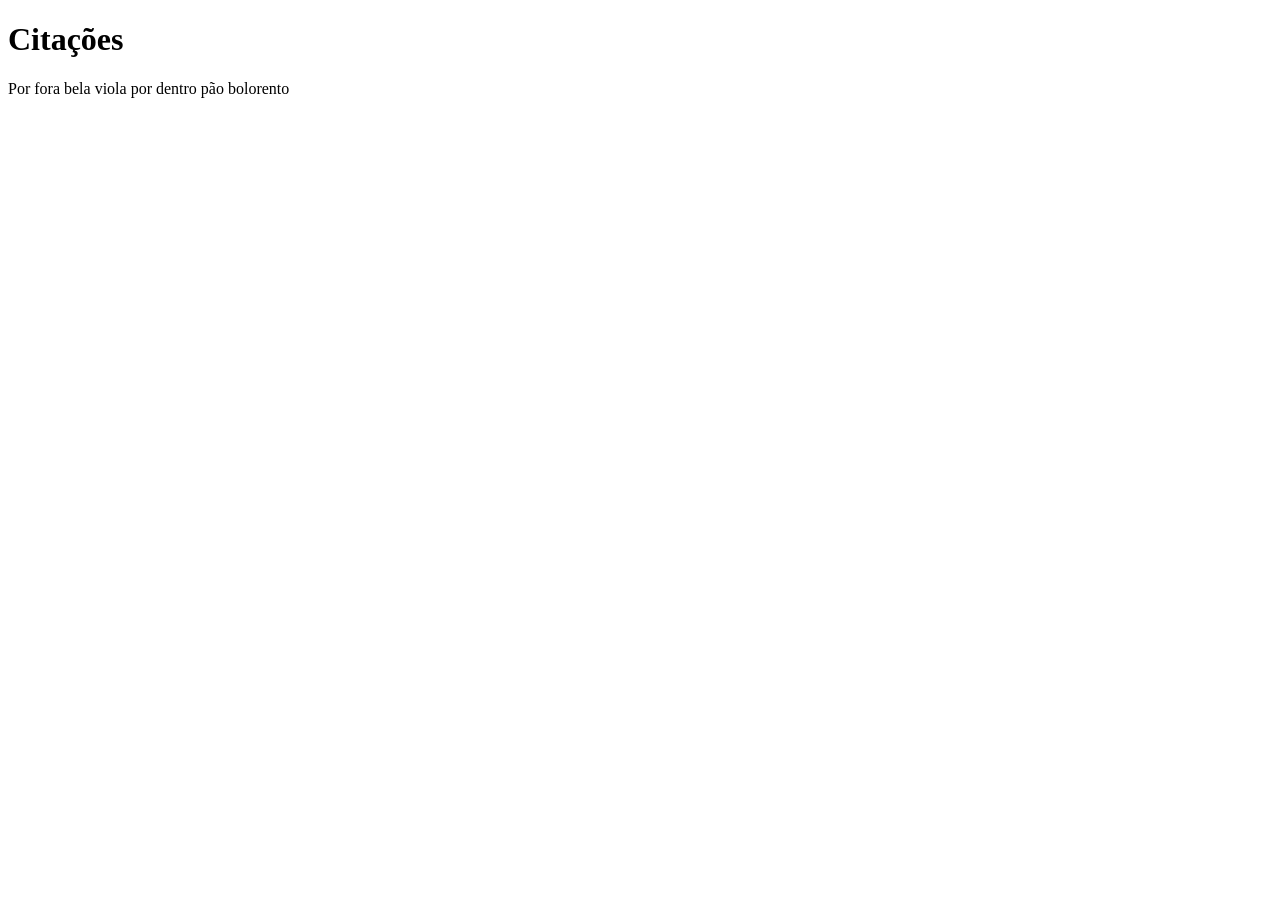
<file: class05/citacoes.html>
<!DOCTYPE html>
<html lang="ept-br">
<head>
    <meta charset="UTF-8">
    <meta name="viewport" content="width=device-width, initial-scale=1.0">
    <title>Banner Rotativo</title>
    <script type="text/javascript">
    //declaração de variáveis
    var citacao = [];
    citacao [0] = "Por fora bela viola por dentro pão bolorento";
    citacao [1] = "Não chore pelo leite derramado";
    citacao [2] = "Sigam-me os bons";
    citacao [3] = "Cao que ladra não morde";
    citacao [4] = " O importante não é ganhar, o importante é competir";
    citacao [5] = "Wanderson Vicente"
    //alert(citacao[2]);

    var contador = 0;


    //funcoes
    function exibeTexto(){
    //camel case
        document.getElementById("texto").innerHTML = citacao[contador];
        //auto incrementar o contator 
        contador++
        //limitador
        if(contador == citacao.lengh){
            contador = 0
        }
        //temporização
        //funcões intrinscecas -> elas vem o javascript
        setTimeout("exibeTexto()", 1000);//O tempo em javascript é expresso em milisegundos

    }//fim da função exibeTexto()

    </script>
</head>
<body onload="exibeTexto();">
    <h1>Citações</h1>
    <div id="texto">
        Wanderson
    </div>
    <!---<button onclick ="exibeTexto()"> + 1 </button>-->
</body>
</html>
</file>
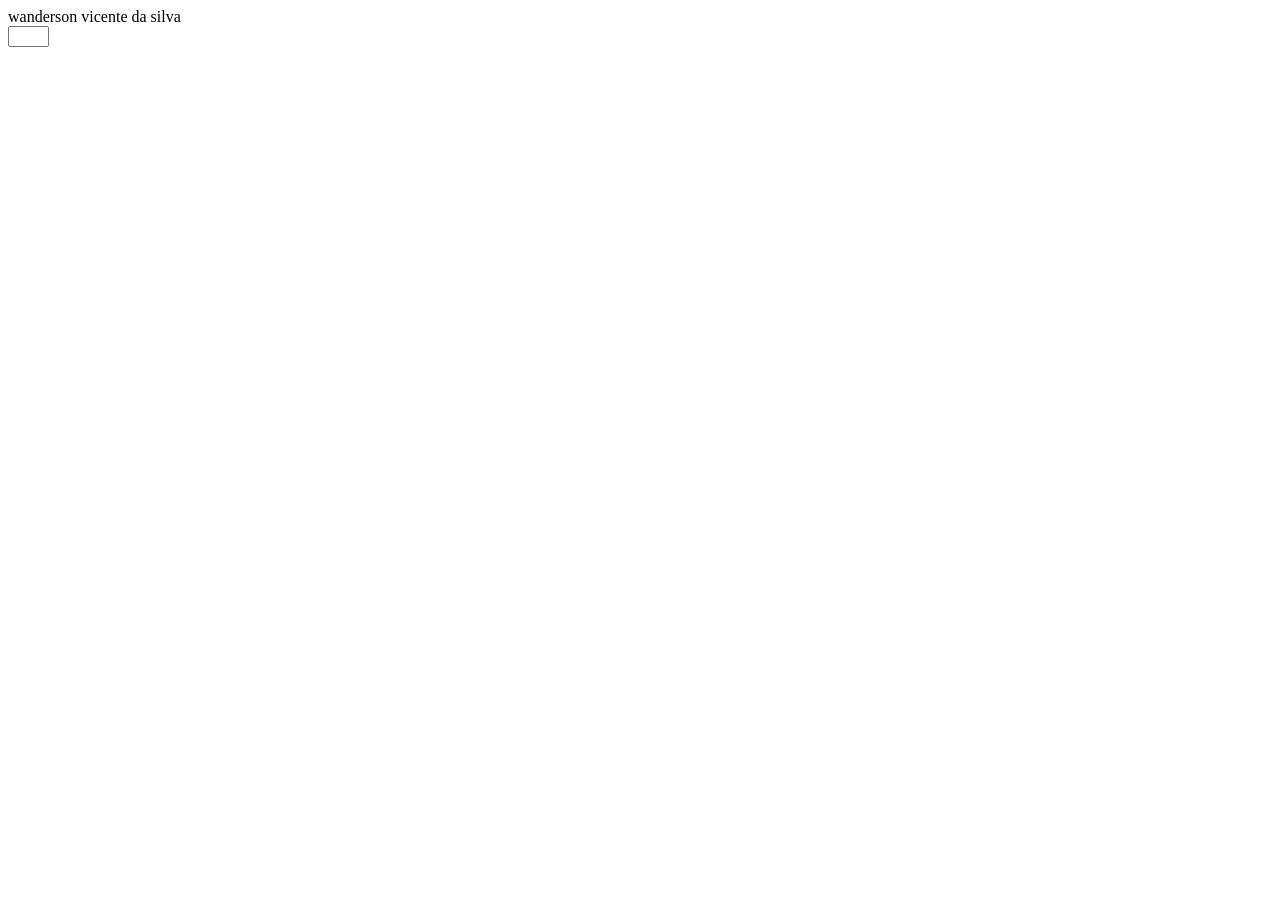
<file: exe003/characters.html>
<!DOCTYPE html>
<html lang="pt-br">
<head>
    <meta charset="UTF-8">
    <meta name="viewport" content="width=device-width, initial-scale=1.0">
    <title>Contagem de Caracteres</title>
    <script type="text/javascript" src="characters.js"></script>
</head>

<body>

    <form onKeyPress="contaCaracteres()">
        <textaera id="texto" cols="30" rows="5">wanderson vicente da silva</textaera><br/>
        <input id="contador" type="text" size="3" readonly/>
    </form>  

</body>
</html>
</file>
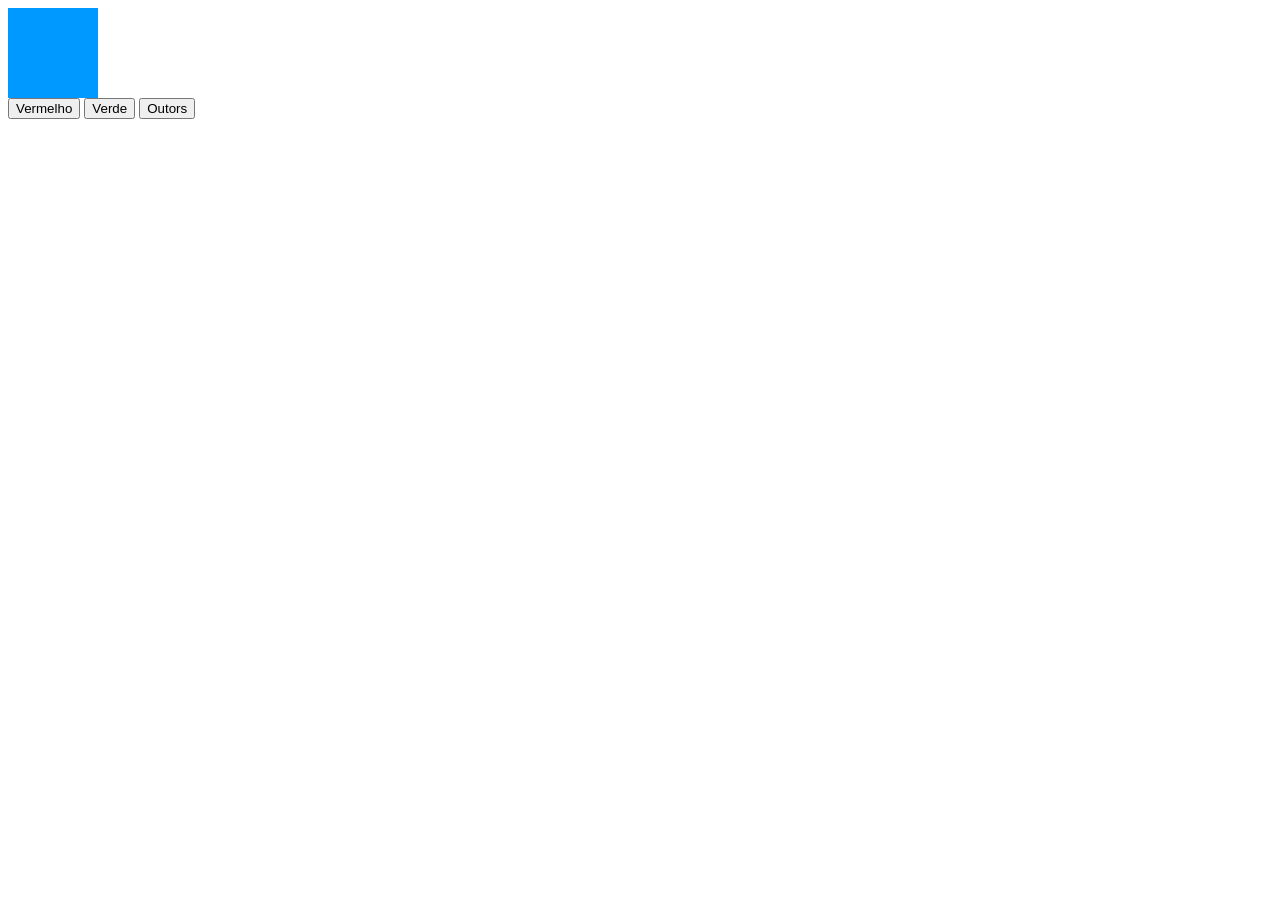
<file: class05/exe001/cores.html>
<!DOCTYPE html>
<html lang="en">
<head>
    <meta charset="UTF-8">
    <meta name="viewport" content="width=device-width, initial-scale=1.0">
    <title>Troca Cor</title>

    <link rel="stylesheet" href="cores.css" type="text/css"/>

    <script type="text/javascript" src="cores.js"></script>

</head>

<body id="fundo">

    <div id="quadrado" onclick="clique()"></div>
    
    <button onclick="troca('vermelho')">Vermelho</button>
    <button onclick="troca('verde')">Verde</button>
    <button onclick="troca('roxo com bolinhas verdes')">Outors</button>
</body>
</html>
</file>
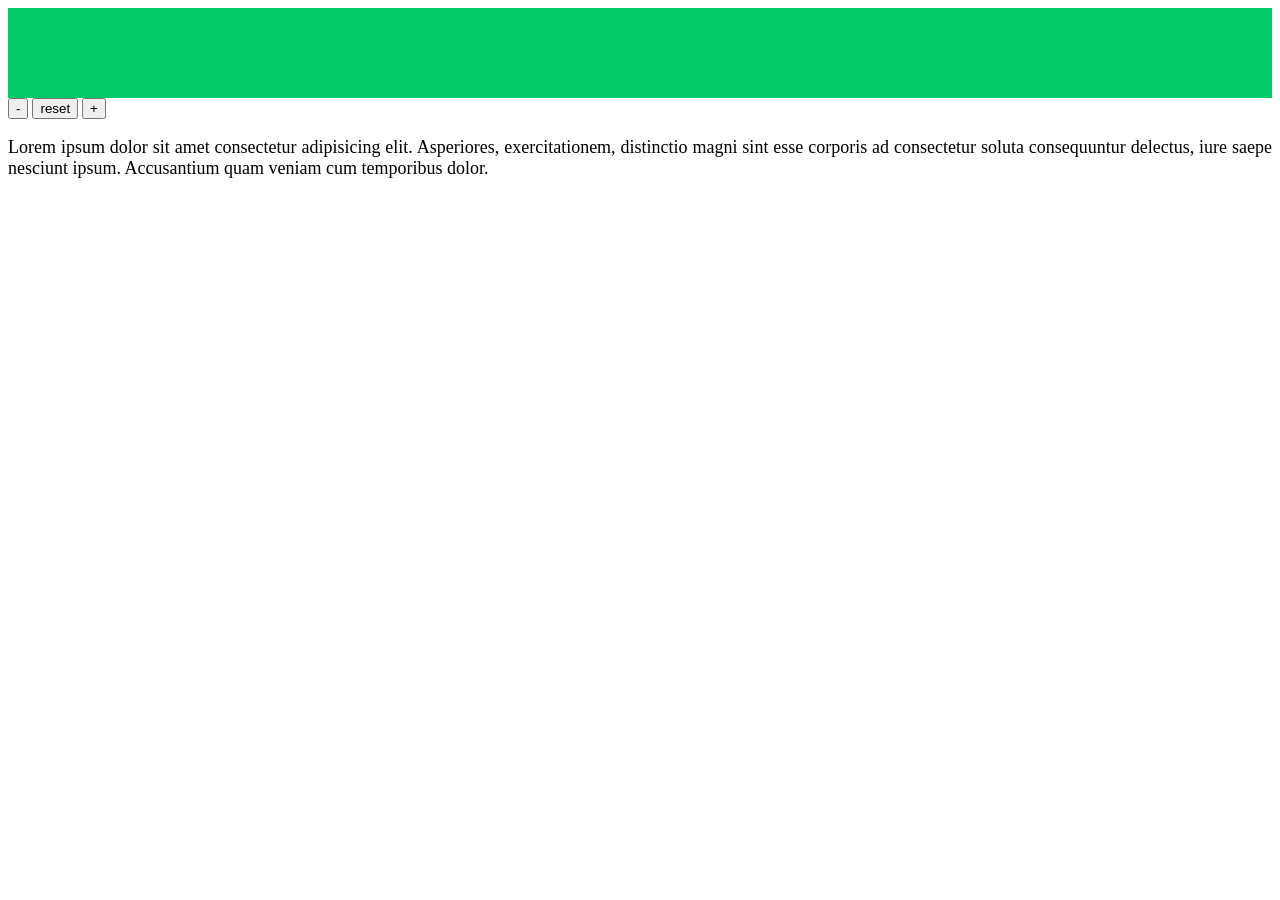
<file: class05/exe002/font.html>
<!DOCTYPE html>
<html lang="pt-br">
<head>
    <meta charset="UTF-8">
    <meta name="viewport" content="width=device-width, initial-scale=1.0">
    <title>Fontes dos Textos</title>
   <link rel="stylesheet" href="font.css">
    <!---
    <style type="text/css">
    header#topo {
    background-color: #0C6;
    height: 90px;
}

p {
    font-size: 18px;
    text-align: justify;
}
    </style> 
-->
<script type="text/javascript" src="font.js"></script>
    
</head>
<body id="fundo">
    <header id="topo" onclick="contraste()"></header>

    <button onclick= "tamFonte(-9)">-</button>
    <button onclick= "tamFonte(18)">reset</button>   
    <button onclick= "tamFonte(+9)">+</button>

    <p id="texto">
        Lorem ipsum dolor sit amet consectetur adipisicing elit. Asperiores, exercitationem, distinctio magni sint esse corporis ad consectetur soluta consequuntur delectus, iure saepe nesciunt ipsum. Accusantium quam veniam cum temporibus dolor.
    </p>

    
</body>
</html>
</file>
<file: class05/exe001/cores.css>
#quadrado{
    background-color: #09F;
    width: 90px;
    height: 90px;
    cursor: pointer;

}
</file>
<file: class05/exe002/font.css>
header#topo {
    background-color: #0C6;
    height: 90px;
}

p {
    font-size: 18px;
    text-align: justify;
}
</file>
